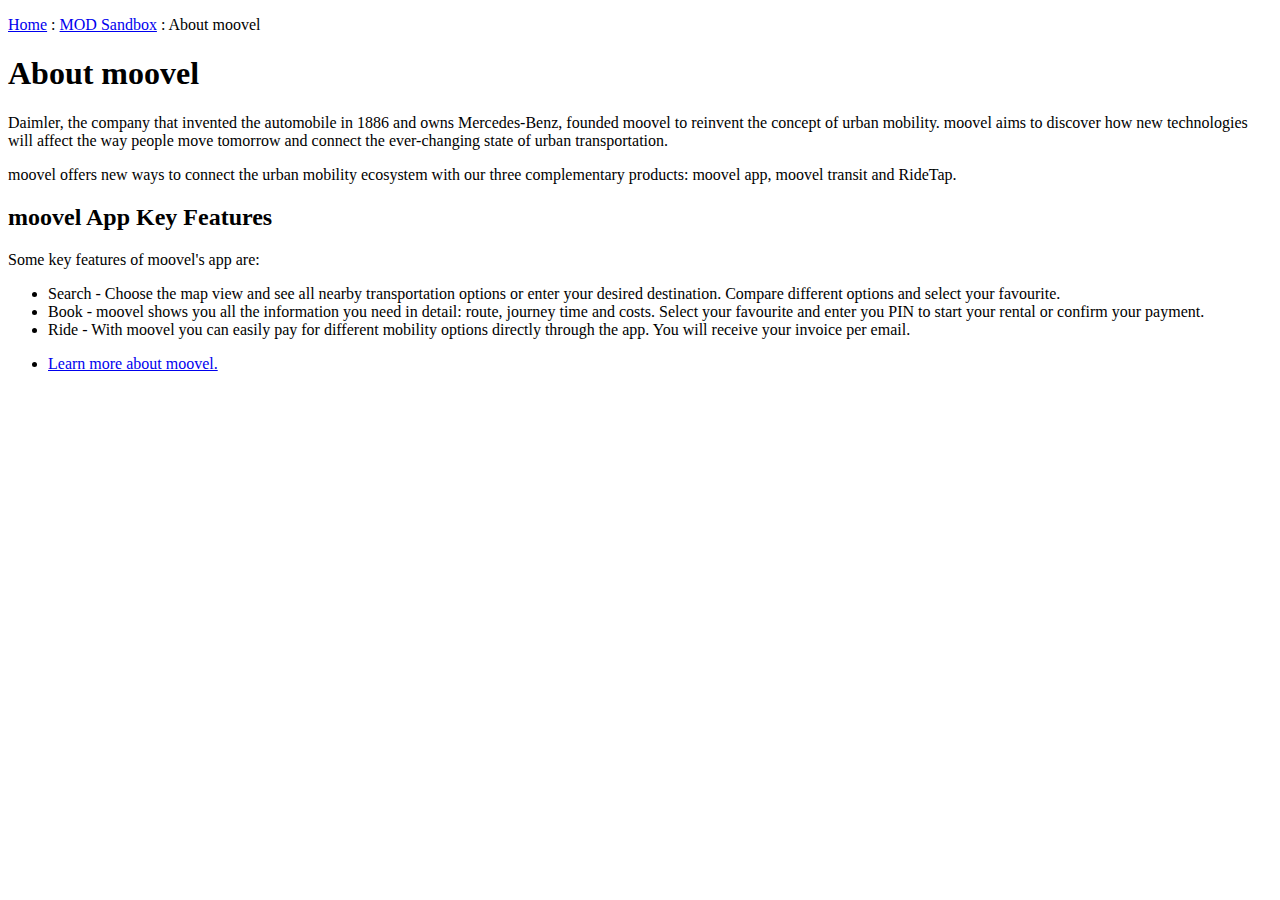
<file: about_moovel.htm>
<!DOCTYPE html>
<!--[if IE 7 ]>    <html dir="ltr" lang="en-US" class="no-js ie7 oldie"> <![endif]-->
<!--[if IE 8 ]>    <html dir="ltr" lang="en-US" class="no-js ie8 oldie"> <![endif]-->
<!--[if IE 9 ]>    <html dir="ltr" lang="en-US" class="no-js ie9 oldie"> <![endif]-->
<!--[if (gt IE 9)|(gt IEMobile 7)|!(IEMobile)|!(IE)]><!--><html id="html" dir="ltr" lang="en-US" class="no-js"><!-- InstanceBegin template="/Templates/content-promo.dwt" codeOutsideHTMLIsLocked="false" --><!--<![endif]-->
<head>
<!-- InstanceBeginEditable name="doctitle" -->
<title>MOD Sandbox - About moovel</title>
<!-- InstanceEndEditable -->
<!--#include virtual="/asset/includes/head.htm" -->
<!--#include virtual="/global/includes/head.htm" -->
<!-- InstanceBeginEditable name="head" -->
<!-- InstanceEndEditable -->

	<link rel="stylesheet" href="css/styles.css">
	<!-- <link rel="stylesheet" href="https://trimet.org/asset/css/style.min.css" />
	<link rel="stylesheet" href="https://trimet.org/global/css/styles.min.css" type="text/css" media="all" /> -->
</head>

<body class="env-develop" id="top">
<div id="application">
<!--#include virtual="/asset/includes/nav.htm" -->
<section id="content" class="content">
<!-- InstanceBeginEditable name="Main" -->
	<div class="standardheader wide">
		<p class="breadcrumb"><a href="/index.htm">Home</a> : <a href="/mod/index.htm">MOD Sandbox</a> : About moovel</p>
		<h1>About moovel</h1>

		<div class="first">
			<p>Daimler, the company that invented the automobile in 1886 and owns Mercedes-Benz, founded moovel to reinvent the concept of urban mobility. moovel aims to discover how new technologies will affect the way people move tomorrow and connect the ever-changing state of urban transportation.</p>
		</div>
	</div>


    <div class="fullwidth">
        <div class="contentcontainer">
            <div class="row">
                <div class="col-xs-12 col-lg-10 col-lg-offset-1">

                    <p>moovel offers new ways to connect the urban mobility ecosystem with our three complementary products: moovel app, moovel transit and RideTap.</p>

                    <h2>moovel App Key Features</h2>
                    <p>Some key features of moovel's app are:</p>
                    <ul>
                        <li>Search &dash; Choose the map view and see all nearby transportation options or enter your desired destination. Compare different options and select your favourite.</li>
                        <li>Book &dash; moovel shows you all the information you need in detail: route, journey time and costs. Select your favourite and enter you PIN to start your rental or confirm your payment.</li>
                        <li>Ride &dash; With moovel you can easily pay for different mobility options directly through the app. You will receive your invoice per email.</li>
                    </ul>

                    <ul class="links">
                        <li><a href="https://www.moovel.com/de/en">Learn more about moovel.</a></li>
                    </ul>
                </div><!-- .col -->
            </div><!-- .row -->
        </div><!-- .contentcontainer -->
    </div><!-- .fullwidth -->



<!-- InstanceEndEditable -->
</section><!-- #.content -->
<!--#include virtual="/asset/includes/footer.htm" -->
</div><!-- #application -->
<!-- InstanceBeginEditable name="Bottom" -->
<!-- InstanceEndEditable -->
</body>
<!-- InstanceEnd --></html>
</file>
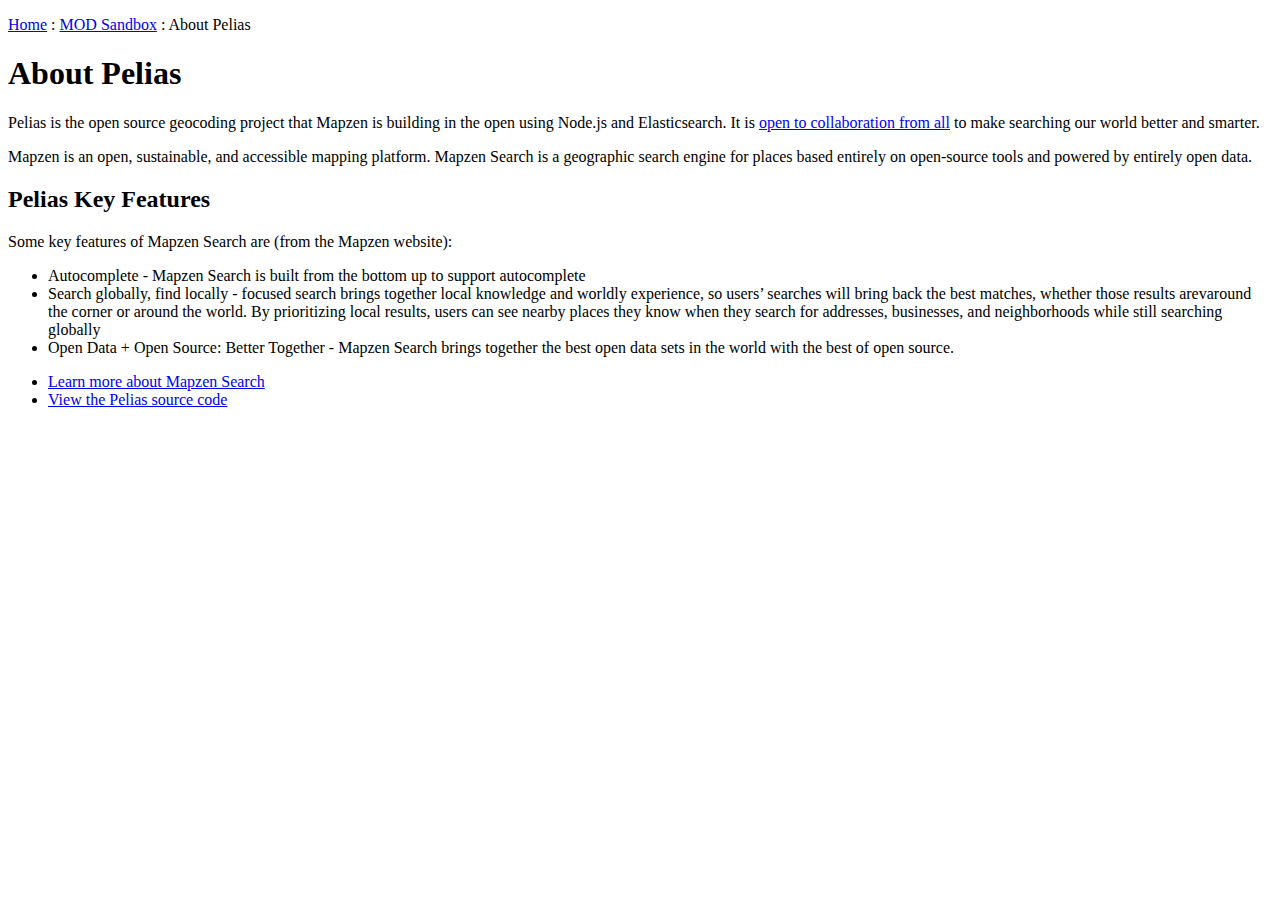
<file: about_pelias.htm>
<!DOCTYPE html>
<!--[if IE 7 ]>    <html dir="ltr" lang="en-US" class="no-js ie7 oldie"> <![endif]-->
<!--[if IE 8 ]>    <html dir="ltr" lang="en-US" class="no-js ie8 oldie"> <![endif]-->
<!--[if IE 9 ]>    <html dir="ltr" lang="en-US" class="no-js ie9 oldie"> <![endif]-->
<!--[if (gt IE 9)|(gt IEMobile 7)|!(IEMobile)|!(IE)]><!--><html id="html" dir="ltr" lang="en-US" class="no-js"><!-- InstanceBegin template="/Templates/content-promo.dwt" codeOutsideHTMLIsLocked="false" --><!--<![endif]-->
<head>
<!-- InstanceBeginEditable name="doctitle" -->
<title>MOD Sandbox - About Pelias</title>
<!-- InstanceEndEditable -->
<!--#include virtual="/asset/includes/head.htm" -->
<!--#include virtual="/global/includes/head.htm" -->   
<!-- InstanceBeginEditable name="head" -->
<!-- InstanceEndEditable -->

	<link rel="stylesheet" href="css/styles.css">
</head>

<body class="env-develop" id="top">
<div id="application">
<!--#include virtual="/asset/includes/nav.htm" -->
<section id="content" class="content">
<!-- InstanceBeginEditable name="Main" -->
	<div class="standardheader wide">
		<p class="breadcrumb"><a href="/index.htm">Home</a> : <a href="/mod/index.htm">MOD Sandbox</a> : About Pelias</p>
		<h1>About Pelias</h1>
		
		<div class="first">
			<p>Pelias is the open source geocoding project that Mapzen is building in the open using Node.js and Elasticsearch. It is <a href="https://github.com/pelias/pelias">open to collaboration from all</a> to make searching our world better and smarter.</p>
		</div>
	</div>
	

    <div class="fullwidth">
        <div class="contentcontainer">
            <div class="row">
                <div class="col-xs-12 col-lg-10 col-lg-offset-1">
                   
                    <p>Mapzen is an open, sustainable, and accessible mapping platform. Mapzen Search is a geographic search engine for places based entirely on open-source tools and powered by entirely open data.</p>
                    
                    <h2>Pelias Key Features</h2>                   
                    <p>Some key features of Mapzen Search are (from the Mapzen website):</p>
                    <ul>
                        <li>Autocomplete - Mapzen Search is built from the bottom up to support autocomplete </li>
                        <li>Search globally, find locally - focused search brings together local knowledge and worldly experience, so users’ searches will bring back the best matches, whether those results arevaround the corner or around the world. By prioritizing local results, users can see nearby places they know when they search for addresses, businesses, and neighborhoods while still searching globally</li>
                        <li>Open Data + Open Source: Better Together - Mapzen Search brings together the best open data sets in the world with the best of open source.</li>
                    </ul>

                    <ul class="links">
                        <li><a href="https://mapzen.com/products/search/">Learn more about Mapzen Search</a></li>
                        <li><a href="https://github.com/pelias/pelias">View the Pelias source code</a></li>
                    </ul>                    
                </div><!-- .col -->
            </div><!-- .row -->
        </div><!-- .contentcontainer -->
    </div><!-- .fullwidth -->

    

<!-- InstanceEndEditable -->
</section><!-- #.content -->
<!--#include virtual="/asset/includes/footer.htm" -->
</div><!-- #application -->
<!-- InstanceBeginEditable name="Bottom" -->
<!-- InstanceEndEditable -->
</body>
<!-- InstanceEnd --></html>
</file>
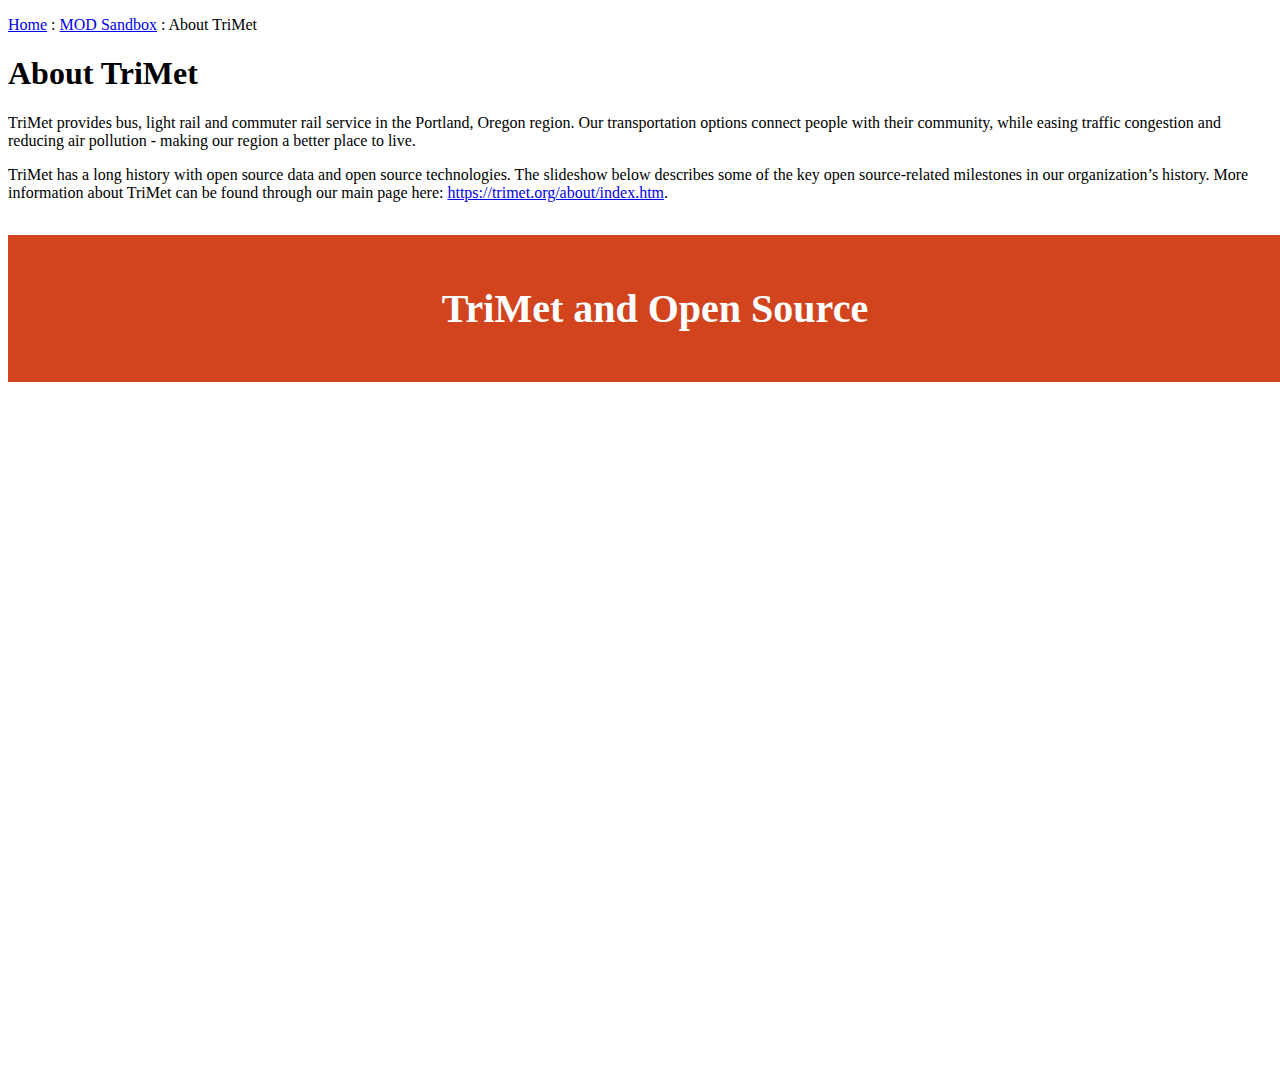
<file: about_trimet.htm>
<!DOCTYPE html>
<!--[if IE 7 ]>    <html dir="ltr" lang="en-US" class="no-js ie7 oldie"> <![endif]-->
<!--[if IE 8 ]>    <html dir="ltr" lang="en-US" class="no-js ie8 oldie"> <![endif]-->
<!--[if IE 9 ]>    <html dir="ltr" lang="en-US" class="no-js ie9 oldie"> <![endif]-->
<!--[if (gt IE 9)|(gt IEMobile 7)|!(IEMobile)|!(IE)]><!--><html id="html" dir="ltr" lang="en-US" class="no-js"><!-- InstanceBegin template="/Templates/content-promo.dwt" codeOutsideHTMLIsLocked="false" --><!--<![endif]-->
<head>
<!-- InstanceBeginEditable name="doctitle" -->
<title>MOD Sandbox - About TriMet</title>
<!-- InstanceEndEditable -->
<!--#include virtual="/asset/includes/head.htm" -->
<!--#include virtual="/global/includes/head.htm" -->
<!-- InstanceBeginEditable name="head" -->
<!-- InstanceEndEditable -->

	<link rel="stylesheet" href="css/styles.css">
	<link title="timeline-styles" rel="stylesheet" href="https://cdn.knightlab.com/libs/timeline3/latest/css/timeline.css">
	<script src="https://cdn.knightlab.com/libs/timeline3/latest/js/timeline.js"></script>
	<!-- <link rel="stylesheet" href="https://trimet.org/asset/css/style.min.css" />
	<link rel="stylesheet" href="https://trimet.org/global/css/styles.min.css" type="text/css" media="all" /> -->
</head>

<body class="env-develop" id="top">
<div id="application">
<!--#include virtual="/asset/includes/nav.htm" -->
<section id="content" class="content">
<!-- InstanceBeginEditable name="Main" -->
	<div class="standardheader wide">
		<p class="breadcrumb"><a href="/index.htm">Home</a> : <a href="/mod/index.htm">MOD Sandbox</a> : About TriMet</p>
		<h1>About TriMet</h1>

		<div class="first">
			<p>TriMet provides bus, light rail and commuter rail service in the Portland, Oregon region. Our transportation options connect people with their community, while easing traffic congestion and reducing air pollution &dash; making our region a better place to live.</p>
		</div>
	</div>


	<div class="fullwidth">
        <div class="contentcontainer">
            <div class="row">
				<div class="col-xs-12 col-lg-10 col-lg-offset-1">
					<p>TriMet has a long history with open source data and open source technologies. The slideshow below describes some of the key open source-related milestones in our organization&rsquo;s history. More information about TriMet can be found through our main page here: <a href="https://trimet.org/about/index.htm" target="_blank">https://trimet.org/about/index.htm</a>.</p>
				</div>
			</div>
		</div>
	</div>


<!------- TRIP PLANNER HISTORY BEGIN ------->
    <div class="fullwidth">
        <h2 class="section-title" id="history">TriMet and Open Source</h2>
		<div class="contentcontainer">
			<div class="row">
				<div class="col-xs-12">
					<div id="timeline-embed" class="timeline-class">
			<!-- 			<iframe src='https://cdn.knightlab.com/libs/timeline3/latest/embed/index.html?source=1yLV2rE0lWxU-ByS6LNGFkBhDbhNGBk58pY4499uLibg&font=Default&lang=en&initial_zoom=5&height=650' width='100%' height='650' webkitallowfullscreen mozallowfullscreen allowfullscreen frameborder='0'></iframe> -->
						<script type="text/javascript">
							timeline = new TL.Timeline('timeline-embed', 'https://docs.google.com/spreadsheets/d/1yLV2rE0lWxU-ByS6LNGFkBhDbhNGBk58pY4499uLibg/edit?usp=sharing');
						</script>
					</div>
				</div><!-- .col -->
			</div><!-- .row -->
        </div><!-- .contentcontainer -->
    </div><!-- .fullwidth -->
<!------- TRIP PLANNER HISTORY END ------->


<!-- InstanceEndEditable -->
</section><!-- #.content -->
<!--#include virtual="/asset/includes/footer.htm" -->
</div><!-- #application -->
<!-- InstanceBeginEditable name="Bottom" -->
<!-- InstanceEndEditable -->
</body>
<!-- InstanceEnd --></html>
</file>
<file: css/styles.css>
@charset "utf-8";


h2.section-title {
    background-color: #d1441e;
    padding: 50px 15px;
    text-align: center;
    width: 100%;
    color: #fff;
    font-size: 2.5em;
}

.chart {
	background-color: #ccc;
}
.full_chart, #partner-map, #deployments-map, #map-navigation {
	display: inline-block;
	vertical-align: top;
}


.half_chart, .full_chart {
	width: 100%;
	display: inline-block;
	min-height: 600px;
    margin: 0 auto;
}
.trello_board, .drive_board {
	width: 80vw;
	height: 80vh;
    margin: 0 auto;
}
    .drive_board {
        width: 80%;
        height: 735px;
    }

@media only screen and (min-width: 992px) { /* md screens and up */
    .half_chart {
        width: 50%;
        min-height: 750px;
    }
    .full_chart {
        min-height: 750px;
    }
    .trello_board {
        width: 96%;
        margin-left: 2%;
    }
    .drive_board {
        width: 750px;
        height: 675px;
    }
}

.alert, .strata, .tripopt, .tripopt-macro {
    position: relative;
}

.board-canvas {
	background-color: #E4F0F6;
}

.map-container {
    display: flex;
    flex-direction: column;
    width: 81vw;
    margin: 0 auto;
    padding-top: 15px;
}

.mod-container {
	width: 81vw;
	margin: 0 auto;
	padding-top: 15px;
}

#partner-map, #deployments-map {
	width: 80vw;
	height:30vw;
	margin: 0 auto;
	order: 1;
}

#map-navigation {
	width: 80vw;
	margin: 0 auto;
}

.filter-ui {
	background: #fff;
	z-index: 100;
	padding: 10px;
	border-radius: 3px;
}

    .filter-ui input {
        vertical-align: top;
    }

    .filter-ui div {
        margin: 5px;
        display: inline-block;
    }

.custom-popup .leaflet-popup-tip-container {
	width: 0px;
	height: 0px;
}

label[for="MOD Sandbox Key Partner"] {
	background-color: #d1441e;
	color: #fff;
    display: block;
    padding-left: 10px;
    cursor: pointer;
}

label[for="MOD Sandbox Partner"] {
	background-color: #084c8d;
	color: #fff;
    display: block;
    padding-left: 10px;
    cursor: pointer;
}

label[for="Data Provider"] {
	background-color: #9CF;
	color: #fff;
    display: block;
    padding-left: 10px;
    cursor: pointer;
}

label[for="Official OTP Deployment"] {
	background-color: #d1441e;
	color: #fff;
    cursor: pointer;
}

label[for="Unofficial OTP Deployment"] {
	background-color: #084c8d;
	color: #fff;
    cursor: pointer;
}

label[for="OTP Prototype, Technical Previews, Demos"] {
	background-color: #9CF;
	color: #fff;
    cursor: pointer;
}

#timeline-embed {
    height: 650px;
    width: 100%;
    margin:0 auto;
}

#partner-map-navigation, #deploymenttext {
	margin-top: 10px;
	order: 2;
}
    div.checkbox-div {
        width: 25vw;
        display: inline-block;
        vertical-align: top;
    }

    #MOD-Sandbox-Key-Partner input, #MOD-Sandbox-Partner input, #Data-Provider input {
        display: none;
    }

    div.partners, #deploymenttext div {
        padding: 10px;
        margin: 5px;
        display: inline-block;
        border: 0.25px solid #eee;
        vertical-align: middle;
    }
        div.partners:hover, #deploymenttext div:hover {
            background-color: #eee;
        }
        p.partners, #deploymenttext p {
            width: 100%;
            font-size: 75%;
            padding: 0;
            font-family: Hind, Helvetica, Arial, sans-serif;
        }
            p.partners span, #deploymenttext p span {
                display: inline-block;
                padding: 2px 7px !important;
                font-weight: 500;
            }
            a.partners, #deploymenttext a {
                display: inline-block;
                text-decoration: none;
                color: #000;
                border: none;
                width: 175px;
                white-space: nowrap;
                overflow: hidden;
                text-overflow: ellipsis;
            }
                a.partners:hover, #deploymenttext a:hover {
                    text-decoration: underline;
                }

.presentations-div {
    display: inline-block;
    width: 25vw;
    margin: 1vw;
}
    .presentations img {
        box-shadow: 0px 0px 0px 2px rgba(0, 0, 0, .2);
        transition-property: box-shadow;
        transition-duration: 0.15s;
        transition-timing-function: ease-out;
        margin: 10px;
    }
        .presentations img:hover {
            box-shadow: 0px 0px 0px 5px rgba(109, 179, 63, 1);
            transition-property: box-shadow;
            transition-duration: 0.2s;
            transition-timing-function: ease-out;
        }

.slack {
    display: inline-block;
    vertical-align: middle;
    width: 39vw;
    padding-right: 15px;
}
    p.slack {
        width: 100%;
    }
    img.slack {
        max-height:100%;
        max-width:100%;
    }

.companies {
	position: relative;
	margin: 10px;
	display: inline-block;
	vertical-align: middle;
}

.companies img {
	padding: 3px;
}

.companies img:hover {
	box-shadow: 0px 0px 0px 5px #084c8d;
	transition-property: box-shadow;
	transition-duration: 0.2s;
	transition-timing-function: ease-out;
	opacity: 0.7;
}

p.companies-description {
	position: absolute;
	top: 0px;
	left: 0px;
	width: 100%;
	color: #000;
	visibility: hidden;
	opacity: 0;
}

.companies img:hover p.companies-description {
	visibility: visible;
	opacity: 1;
	z-index:100;
}

.slideshow {
    width: 65vw;
    height: 75vh;
    margin: 0 auto;
    display: block;
}

@media only screen and (max-width: 768px) {
    .drive_board, .trello_board, .full_chart, .presentations, .slideshow {
        display: none;
    }

    #partner-map, #partner-map-navigation {
        display: none;
    }

    #logo-image, .presentations-link {
        display: block;
    }
        #logo-image img {
            width: 90vw;
        }

    .slack {
        width: 100%;
    }
}

@media only screen and (min-width: 769px) {
    #logo-image, .presentations-link {
        display: none;
    }

    .drive_board, .trello_board, .full_chart, .presentations, .slideshow {
        display: block;
    }

    #partner-map, #partner-map-navigation {
        display: block;
    }

    .slack {
        width: 39vw;
    }
}
</file>
